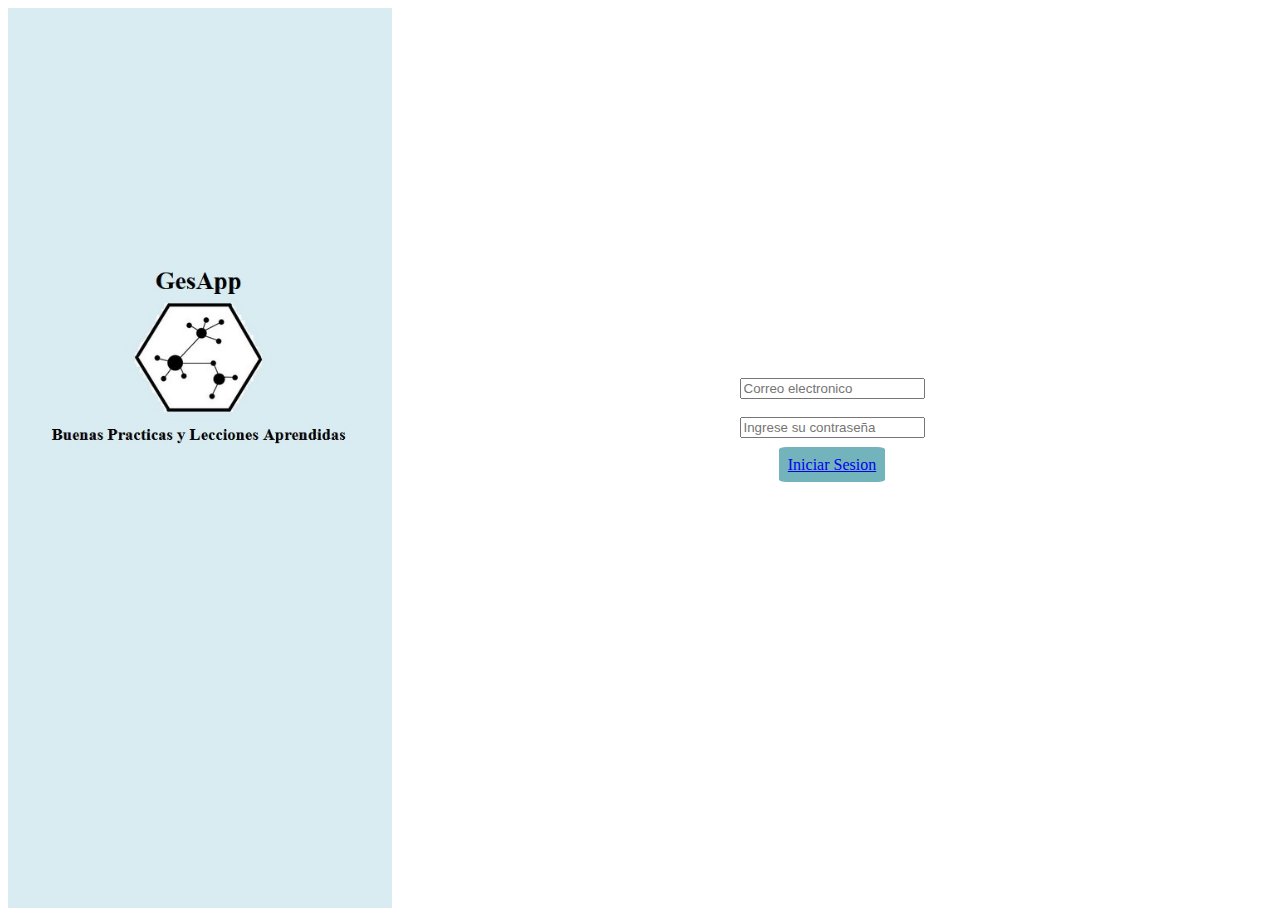
<file: index.html>
<!DOCTYPE html>
<html lang="en">
<head>
    <meta charset="UTF-8">
    <meta name="viewport" content="width=device-width, initial-scale=1.0">
    <title>GesApp</title>
    <link rel="stylesheet" href="styles.css">
    <meta name="viewport" content="width=device-width, initial-scale=1.0">
    <meta name="GesApp" content="Aplicacion WEB para sistematizar y comunicar buenas practicas y lecciones aprendidas">
    <meta name="keywords" content="Buenas practicas, Lecciones Aprendidas, Gestion del Conocimiento, Innovacion">
</head>
<body>
    <div class="App">
      <div class="izquierda"> 
        <div class="contorno">
          <img src="/image/logo.jpg" class="logo">
        </div>
      </div>
      <div class="derecha"> 
        <form>
          <div class="form">
            <input type="email" name="correo" placeholder="Correo electronico"/>
          </div>
          <div class="form">
            <input type="password" name="constraseña" placeholder="Ingrese su contraseña"/>
          </div>
          <a class="boton" href="/home/home.html">Iniciar Sesion</a>
        </form>
      </div>
    </div>
</body>
</html>
</file>
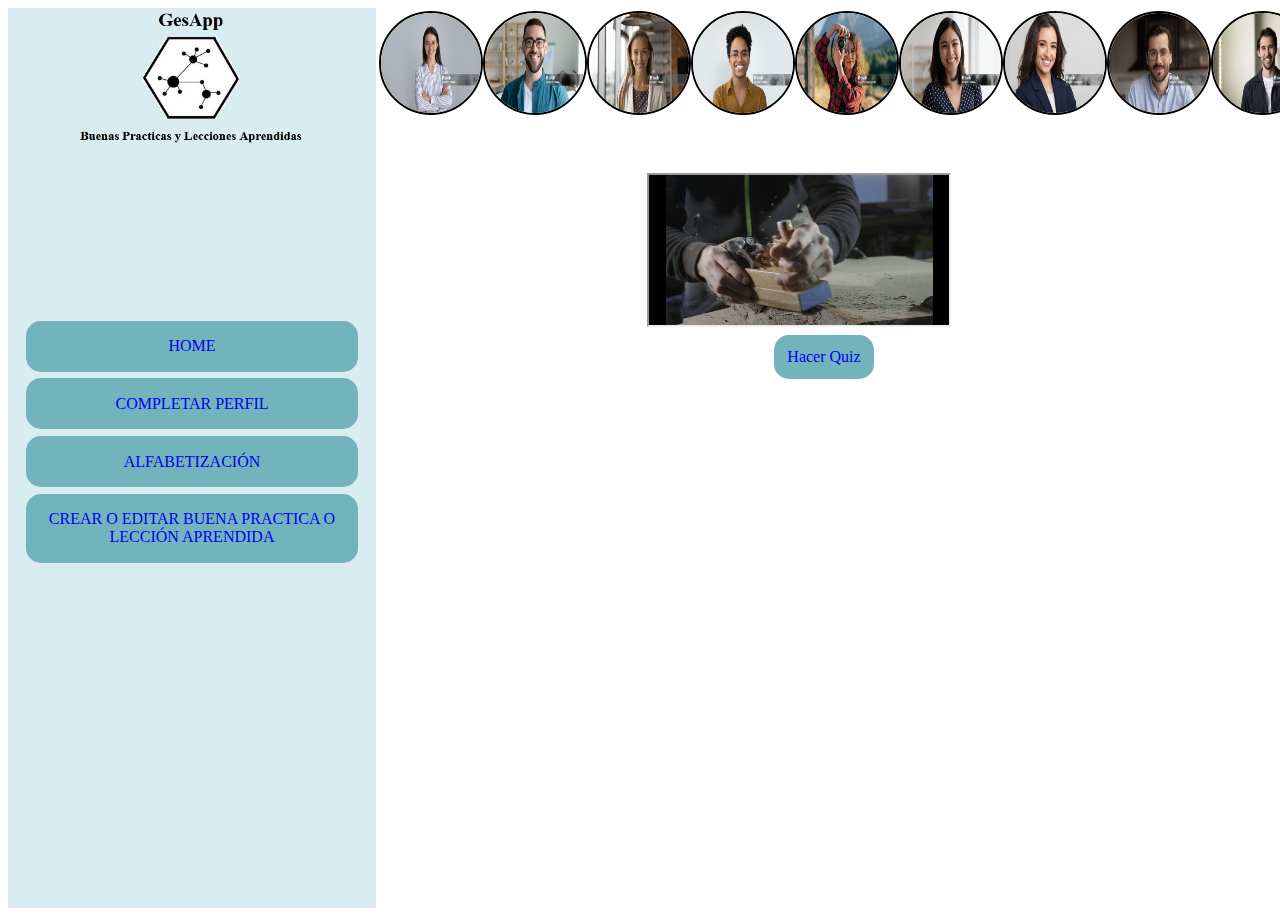
<file: alfabetizacion/alfabetizacion.html>
<!DOCTYPE html>
<html lang="en">
<head>
    <meta charset="UTF-8">
    <meta name="viewport" content="width=device-width, initial-scale=1.0">
    <title>GesApp - Alfabetizacion</title>
    <link rel="stylesheet" href="styles.css">
    <link href="https://cdn.jsdelivr.net/npm/bootstrap@5.3.2/dist/css/bootstrap.min.css" rel="stylesheet" integrity="sha384-T3c6CoIi6uLrA9TneNEoa7RxnatzjcDSCmG1MXxSR1GAsXEV/Dwwykc2MPK8M2HN" crossorigin="anonymous">
    <meta name="viewport" content="width=device-width, initial-scale=1.0">
    <meta name="GesApp" content="Aplicacion WEB para sistematizar y comunicar buenas practicas y lecciones aprendidas">
    <meta name="keywords" content="Buenas practicas, Lecciones Aprendidas, Gestion del Conocimiento, Innovacion">
  </head>
<body>
    <div class="App">
      <div class="izquierda"> 
        <div class="contorno">
          <img src="/image/logo.jpg" class="logo">
        </div>
        <div class="menu">
          <a class="boton" href="/home/home.html">HOME</a>
          <a class="boton" href="/perfil/perfil.html">COMPLETAR PERFIL</a>
          <a class="boton" href="/alfabetizacion/alfabetizacion.html">ALFABETIZACIÓN</a>
          <a class="boton" href="/crearLA/crear.html">CREAR O EDITAR BUENA PRACTICA O LECCIÓN APRENDIDA</a>
        </div>
      </div>
      <div class="derecha"> 
        <div class="header">
          <div class="usuarios"><img src="/image/user1.jpg" class="usuarioFoto"></div>
          <div class="usuarios"><img src="/image/user2.jpg" class="usuarioFoto"></div>
          <div class="usuarios"><img src="/image/user3.jpg" class="usuarioFoto"></div>
          <div class="usuarios"><img src="/image/user4.jpg" class="usuarioFoto"></div>
          <div class="usuarios"><img src="/image/user5.jpg" class="usuarioFoto"></div>
          <div class="usuarios"><img src="/image/user6.jpg" class="usuarioFoto"></div>
          <div class="usuarios"><img src="/image/user7.jpg" class="usuarioFoto"></div>
          <div class="usuarios"><img src="/image/user8.jpg" class="usuarioFoto"></div>
          <div class="usuarios"><img src="/image/user9.jpg" class="usuarioFoto"></div>
        </div>
        <div class="centro">
          <div class="video">
            <div class="ratio ratio-21x9">
              <iframe src="/videos/alfabetizacion.mp4" title="Buena Practica" allowfullscreen></iframe>
            </div>  
          </div>
          <div class="contornoBoton">
            <a class="botonPerfil" href="/quiz/quiz.html">Hacer Quiz</a>
          </div>
        </div>
      </div>
    </div>
</body>
</html>
</file>
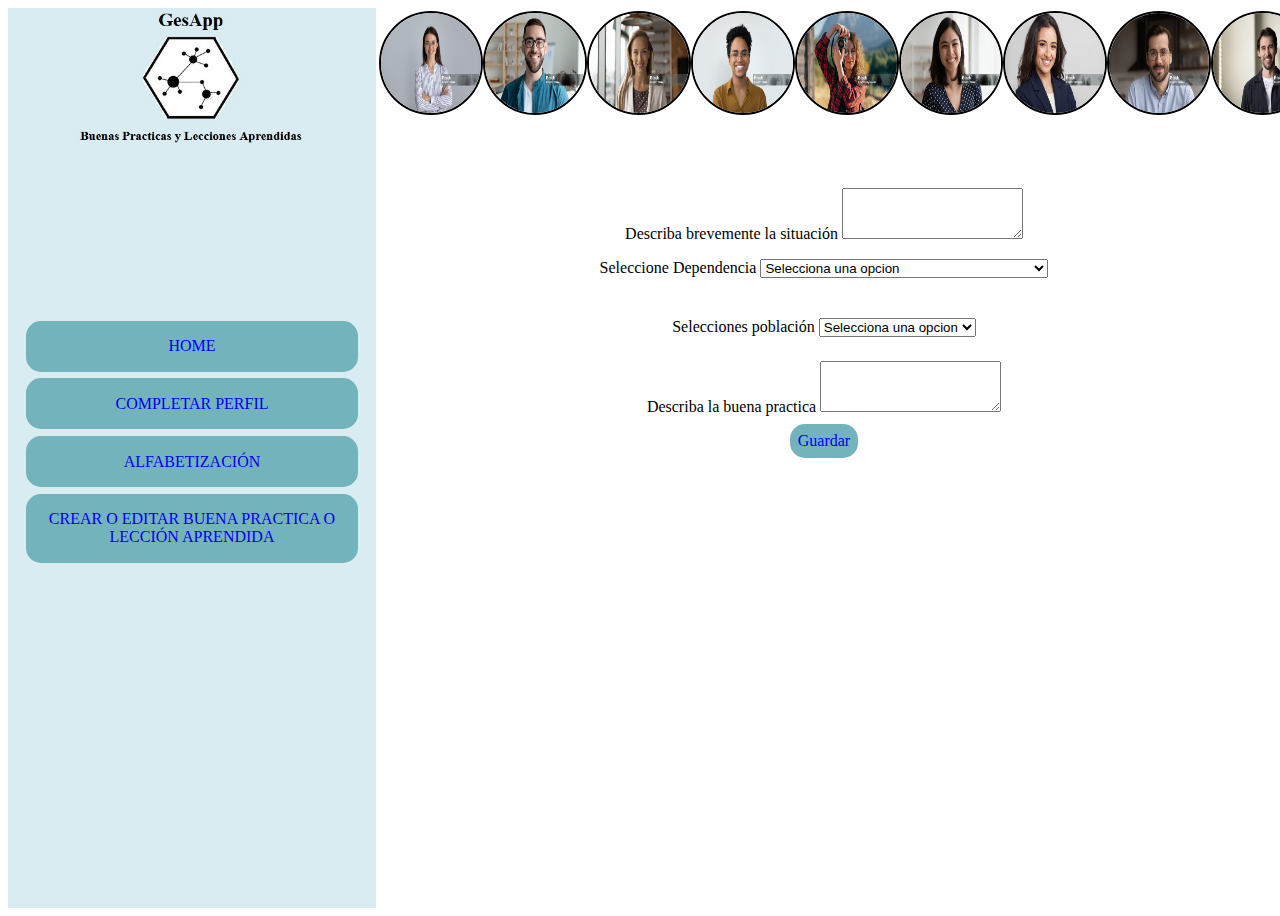
<file: crearLA/crear.html>
<!DOCTYPE html>
<html lang="en">
<head>
    <meta charset="UTF-8">
    <meta name="viewport" content="width=device-width, initial-scale=1.0">
    <title>GesApp - Crear Buena Practica</title>
    <link rel="stylesheet" href="styles.css">
    <link href="https://cdn.jsdelivr.net/npm/bootstrap@5.3.2/dist/css/bootstrap.min.css" rel="stylesheet" integrity="sha384-T3c6CoIi6uLrA9TneNEoa7RxnatzjcDSCmG1MXxSR1GAsXEV/Dwwykc2MPK8M2HN" crossorigin="anonymous">
    <meta name="viewport" content="width=device-width, initial-scale=1.0">
    <meta name="GesApp" content="Aplicacion WEB para sistematizar y comunicar buenas practicas y lecciones aprendidas">
    <meta name="keywords" content="Buenas practicas, Lecciones Aprendidas, Gestion del Conocimiento, Innovacion">
  </head>
<body>
    <div class="App">
      <div class="izquierda"> 
        <div class="contorno">
          <img src="/image/logo.jpg" class="logo">
        </div>
        <div class="menu">
          <a class="boton" href="/home/home.html">HOME</a>
          <a class="boton" href="/perfil/perfil.html">COMPLETAR PERFIL</a>
          <a class="boton" href="/alfabetizacion/alfabetizacion.html">ALFABETIZACIÓN</a>
          <a class="boton" href="/crearLA/crear.html">CREAR O EDITAR BUENA PRACTICA O LECCIÓN APRENDIDA</a>
        </div>
      </div>
      <div class="derecha"> 
        <div class="header">
          <div class="usuarios"><img src="/image/user1.jpg" class="usuarioFoto"></div>
          <div class="usuarios"><img src="/image/user2.jpg" class="usuarioFoto"></div>
          <div class="usuarios"><img src="/image/user3.jpg" class="usuarioFoto"></div>
          <div class="usuarios"><img src="/image/user4.jpg" class="usuarioFoto"></div>
          <div class="usuarios"><img src="/image/user5.jpg" class="usuarioFoto"></div>
          <div class="usuarios"><img src="/image/user6.jpg" class="usuarioFoto"></div>
          <div class="usuarios"><img src="/image/user7.jpg" class="usuarioFoto"></div>
          <div class="usuarios"><img src="/image/user8.jpg" class="usuarioFoto"></div>
          <div class="usuarios"><img src="/image/user9.jpg" class="usuarioFoto"></div>
        </div>
        <div class="centro">
          <form class="preguntasQuiz">
            <div class="mb-3">
              <label for="exampleFormControlTextarea1" class="form-label">Describa brevemente la situación</label>
              <textarea class="form-control" id="exampleFormControlTextarea1" rows="3"></textarea>
            </div>
            <div>
              <label>Seleccione Dependencia</label>
              <select class="form-select" aria-label="Default select example">
                <option selected>Selecciona una opcion</option>
                <option value="1">Departamento Administrativo de Planeacion</option>
                <option value="2">Departamento Adminstrativo de Juridica</option>
                <option value="3">Secretaría General</option>
                <option value="4">Oficina Control Disciplinario Interno</option>
                <option value="5">Oficina Control Interno</option>
                <option value="6">Secretaría de Educacio</option>
                <option value="7">Secretaría De Salud</option>
                <option value="8">Secretaría Desarrollo Social y Participacion</option>
                <option value="9">Secretaría de Turismo</option>
                <option value="10">Secretaría de Paz Territorial y Reconciliacion</option>
                <option value="11">Oficina de Comunicaciones</option>
              </select>
            </div>
            <div>
              <label>Selecciones población </label>
              <select class="form-select" aria-label="Default select example">
                <option selected>Selecciona una opcion</option>
                <option value="1">Indígenas</option>
                <option value="2">Blancos</option>
                <option value="3">Afroamericano</option>
                <option value="4">Mestizaje</option>
                <option value="5">Gitanos</option>
                <option value="6">No aplica</option>
              </select>
            </div>
            <div class="mb-3">
              <label for="exampleFormControlTextarea1" class="form-label">Describa la buena practica</label>
              <textarea class="form-control" id="exampleFormControlTextarea1" rows="3"></textarea>
            </div>
            <div>
            <div class="contornoBoton">
              <a class="botonPerfil" href="/home/home.html" onclick="alert('¡Buena Practica Guardada!')">Guardar</a>
            </div>
          </form>
        </div>
      </div>
    </div>
</body>
</html>
</file>
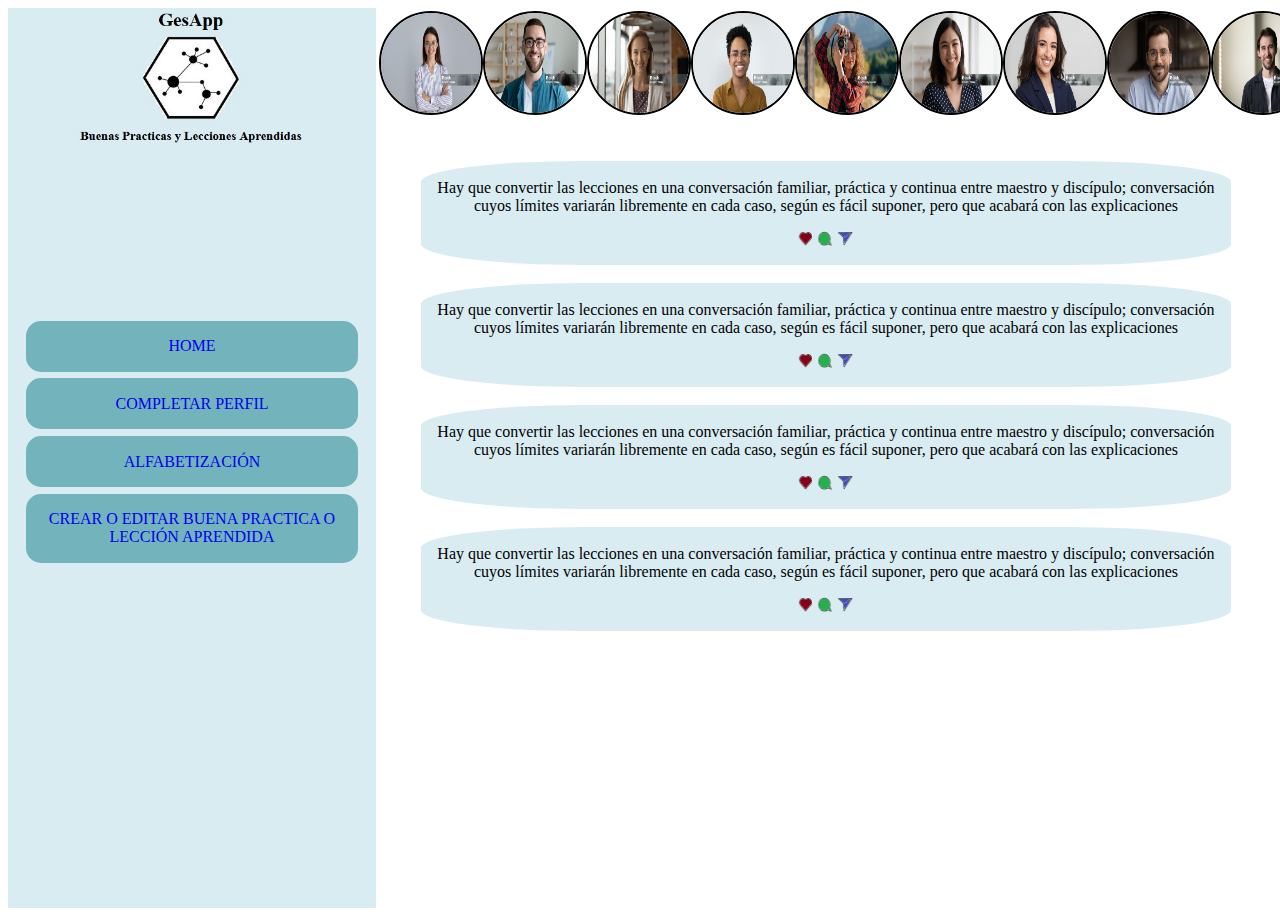
<file: home/home.html>
<!DOCTYPE html>
<html lang="en">
<head>
    <meta charset="UTF-8">
    <meta name="viewport" content="width=device-width, initial-scale=1.0">
    <title>GesApp - Home</title>
    <link rel="stylesheet" href="styles.css">
    <meta name="viewport" content="width=device-width, initial-scale=1.0">
    <meta name="GesApp" content="Aplicacion WEB para sistematizar y comunicar buenas practicas y lecciones aprendidas">
    <meta name="keywords" content="Buenas practicas, Lecciones Aprendidas, Gestion del Conocimiento, Innovacion">
</head>
<body>
    <div class="App">
      <div class="izquierda"> 
        <div class="contorno">
          <img src="/image/logo.jpg" class="logo">
        </div>
        <div class="menu">
          <a class="boton" href="/home/home.html">HOME</a>
          <a class="boton" href="/perfil/perfil.html">COMPLETAR PERFIL</a>
          <a class="boton" href="/alfabetizacion/alfabetizacion.html">ALFABETIZACIÓN</a>
          <a class="boton" href="/crearLA/crear.html">CREAR O EDITAR BUENA PRACTICA O LECCIÓN APRENDIDA</a>
        </div>
      </div>
      <div class="derecha"> 
        <div class="header">
          <div class="usuarios"><img src="/image/user1.jpg" class="usuarioFoto"></div>
          <div class="usuarios"><img src="/image/user2.jpg" class="usuarioFoto"></div>
          <div class="usuarios"><img src="/image/user3.jpg" class="usuarioFoto"></div>
          <div class="usuarios"><img src="/image/user4.jpg" class="usuarioFoto"></div>
          <div class="usuarios"><img src="/image/user5.jpg" class="usuarioFoto"></div>
          <div class="usuarios"><img src="/image/user6.jpg" class="usuarioFoto"></div>
          <div class="usuarios"><img src="/image/user7.jpg" class="usuarioFoto"></div>
          <div class="usuarios"><img src="/image/user8.jpg" class="usuarioFoto"></div>
          <div class="usuarios"><img src="/image/user9.jpg" class="usuarioFoto"></div>
        </div>
        <div class="centro">
          <a class="publicacion">
            <p>Hay que convertir las lecciones en una conversación familiar, práctica y continua entre maestro y discípulo; conversación cuyos límites variarán libremente en cada caso, según es fácil suponer, pero que acabará con las explicaciones</p>
            <img src="/image/interacion.jpg" class="interacionFoto">
          </a> 
          <a class="publicacion">
            <p>Hay que convertir las lecciones en una conversación familiar, práctica y continua entre maestro y discípulo; conversación cuyos límites variarán libremente en cada caso, según es fácil suponer, pero que acabará con las explicaciones</p>
            <img src="/image/interacion.jpg" class="interacionFoto">
          </a>
          <a class="publicacion">
            <p>Hay que convertir las lecciones en una conversación familiar, práctica y continua entre maestro y discípulo; conversación cuyos límites variarán libremente en cada caso, según es fácil suponer, pero que acabará con las explicaciones</p>
            <img src="/image/interacion.jpg" class="interacionFoto">
          </a>
          <a class="publicacion">
            <p>Hay que convertir las lecciones en una conversación familiar, práctica y continua entre maestro y discípulo; conversación cuyos límites variarán libremente en cada caso, según es fácil suponer, pero que acabará con las explicaciones</p>
            <img src="/image/interacion.jpg" class="interacionFoto">
          </a>
        </div>
      </div>
    </div>
</body>
</html>
</file>
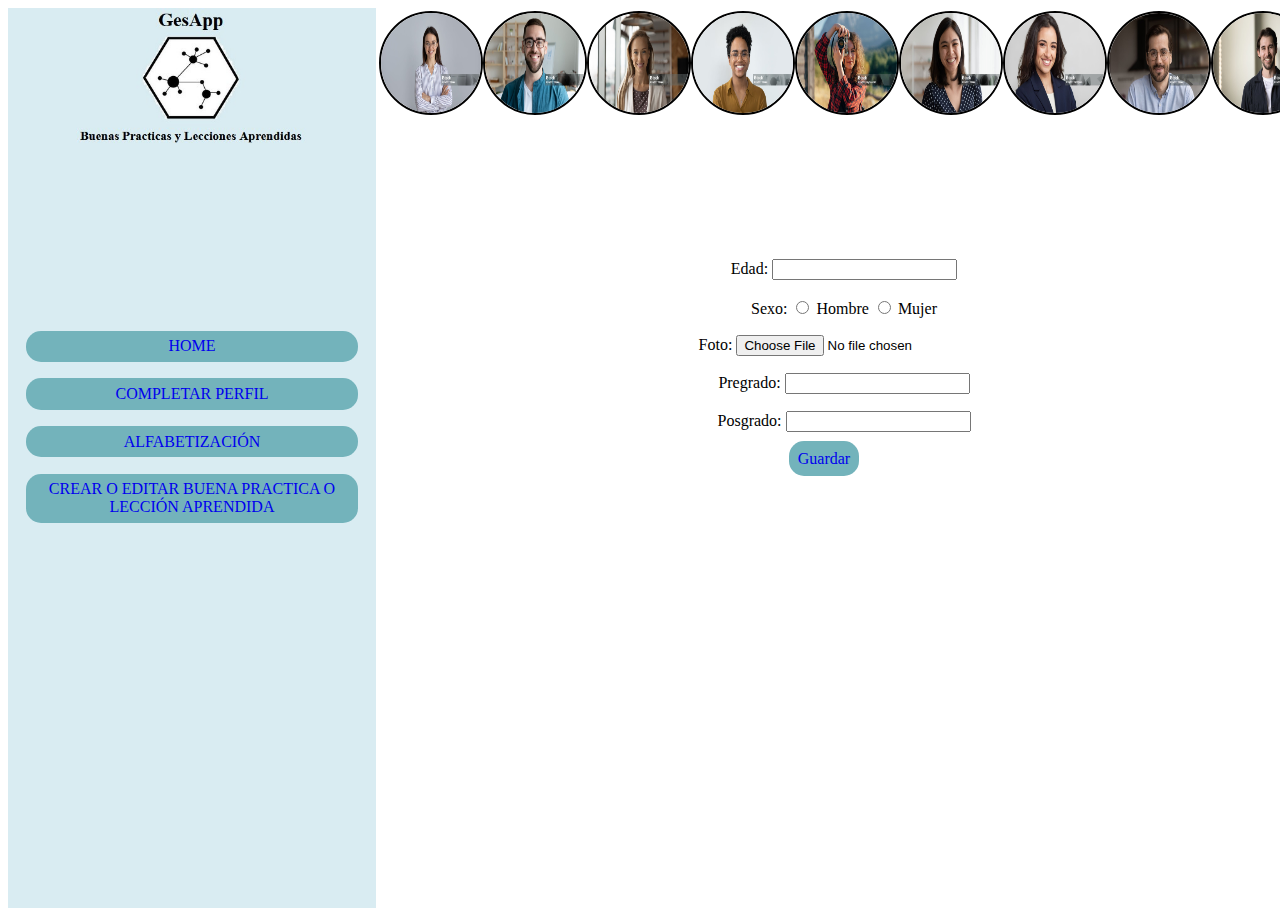
<file: perfil/perfil.html>
<!DOCTYPE html>
<html lang="en">
<head>
    <meta charset="UTF-8">
    <meta name="viewport" content="width=device-width, initial-scale=1.0">
    <title>GesApp - Perfil</title>
    <link rel="stylesheet" href="styles.css">
    <meta name="viewport" content="width=device-width, initial-scale=1.0">
    <meta name="GesApp" content="Aplicacion WEB para sistematizar y comunicar buenas practicas y lecciones aprendidas">
    <meta name="keywords" content="Buenas practicas, Lecciones Aprendidas, Gestion del Conocimiento, Innovacion">
</head>
<body>
    <div class="App">
      <div class="izquierda"> 
        <div class="contorno">
          <img src="/image/logo.jpg" class="logo">
        </div>
        <div class="menu">
          <a class="boton" href="/home/home.html">HOME</a>
          <a class="boton" href="/perfil/perfil.html">COMPLETAR PERFIL</a>
          <a class="boton" href="/alfabetizacion/alfabetizacion.html">ALFABETIZACIÓN</a>
          <a class="boton" href="/crearLA/crear.html">CREAR O EDITAR BUENA PRACTICA O LECCIÓN APRENDIDA</a>
        </div>
      </div>
      <div class="derecha"> 
        <div class="header">
          <div class="usuarios"><img src="/image/user1.jpg" class="usuarioFoto"></div>
          <div class="usuarios"><img src="/image/user2.jpg" class="usuarioFoto"></div>
          <div class="usuarios"><img src="/image/user3.jpg" class="usuarioFoto"></div>
          <div class="usuarios"><img src="/image/user4.jpg" class="usuarioFoto"></div>
          <div class="usuarios"><img src="/image/user5.jpg" class="usuarioFoto"></div>
          <div class="usuarios"><img src="/image/user6.jpg" class="usuarioFoto"></div>
          <div class="usuarios"><img src="/image/user7.jpg" class="usuarioFoto"></div>
          <div class="usuarios"><img src="/image/user8.jpg" class="usuarioFoto"></div>
          <div class="usuarios"><img src="/image/user9.jpg" class="usuarioFoto"></div>
        </div>
        <div class="centro">
          <form class="formuladioPerfil" method="post">
            <ul>
              <div class="preguntasPerfil">
                <label for="edad">Edad:</label>
                <input type="number" id="name" name="user_name" />
              </div>
              <div class="preguntasPerfil">
                <label for="sexo">Sexo:</label>
                <input type="radio" name="hm" value="h" required> Hombre
                <input type="radio" name="hm" value="m" required> Mujer
              </div>
              <div class="preguntasPerfil">
                <label for="foto">Foto:</label>
                <input type="file" id="name" name="user_name" />
              </div>
              <div class="preguntasPerfil">
                <label for="pregrado">Pregrado:</label>
                <input type="text" id="name" name="user_name" />
              </div>
              <div class="preguntasPerfil">
                <label for="posgrado">Posgrado:</label>
                <input type="text" id="name" name="user_name" />
              </div>
            </ul>
            <div class="contornoBoton">
              <a class="botonPerfil" href="/perfil/perfil.html" onclick="alert('Perfil Actualizado')">Guardar</a>
            </div>
          </form>  
        </div>
      </div>
    </div>
</body>
</html>
</file>
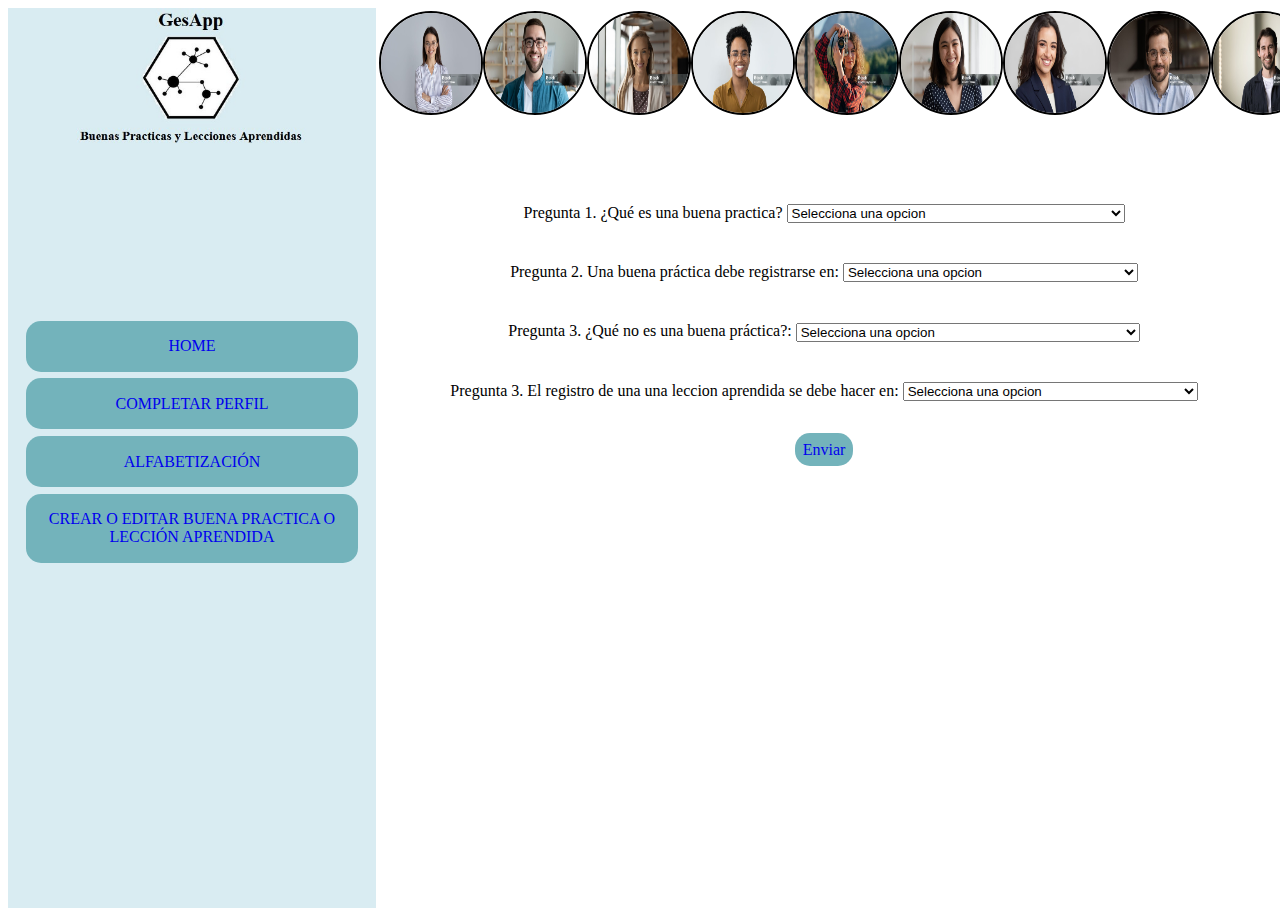
<file: quiz/quiz.html>
<!DOCTYPE html>
<html lang="en">
<head>
    <meta charset="UTF-8">
    <meta name="viewport" content="width=device-width, initial-scale=1.0">
    <title>GesApp - Quiz</title>
    <link rel="stylesheet" href="styles.css">
    <link href="https://cdn.jsdelivr.net/npm/bootstrap@5.3.2/dist/css/bootstrap.min.css" rel="stylesheet" integrity="sha384-T3c6CoIi6uLrA9TneNEoa7RxnatzjcDSCmG1MXxSR1GAsXEV/Dwwykc2MPK8M2HN" crossorigin="anonymous">
    <meta name="viewport" content="width=device-width, initial-scale=1.0">
    <meta name="GesApp" content="Aplicacion WEB para sistematizar y comunicar buenas practicas y lecciones aprendidas">
    <meta name="keywords" content="Buenas practicas, Lecciones Aprendidas, Gestion del Conocimiento, Innovacion">
  </head>
<body>
    <div class="App">
      <div class="izquierda"> 
        <div class="contorno">
          <img src="/image/logo.jpg" class="logo">
        </div>
        <div class="menu">
          <a class="boton" href="/home/home.html">HOME</a>
          <a class="boton" href="/perfil/perfil.html">COMPLETAR PERFIL</a>
          <a class="boton" href="/alfabetizacion/alfabetizacion.html">ALFABETIZACIÓN</a>
          <a class="boton" href="/crearLA/crear.html">CREAR O EDITAR BUENA PRACTICA O LECCIÓN APRENDIDA</a>
        </div>
      </div>
      <div class="derecha"> 
        <div class="header">
          <div class="usuarios"><img src="/image/user1.jpg" class="usuarioFoto"></div>
          <div class="usuarios"><img src="/image/user2.jpg" class="usuarioFoto"></div>
          <div class="usuarios"><img src="/image/user3.jpg" class="usuarioFoto"></div>
          <div class="usuarios"><img src="/image/user4.jpg" class="usuarioFoto"></div>
          <div class="usuarios"><img src="/image/user5.jpg" class="usuarioFoto"></div>
          <div class="usuarios"><img src="/image/user6.jpg" class="usuarioFoto"></div>
          <div class="usuarios"><img src="/image/user7.jpg" class="usuarioFoto"></div>
          <div class="usuarios"><img src="/image/user8.jpg" class="usuarioFoto"></div>
          <div class="usuarios"><img src="/image/user9.jpg" class="usuarioFoto"></div>
        </div>
        <div class="centro">
          <form class="preguntasQuiz">
            <div>
              <label>Pregunta 1. ¿Qué es una buena practica? </label>
              <select class="form-select" aria-label="Default select example">
                <option selected>Selecciona una opcion</option>
                <option value="1">La buena práctica es eficaz y ética</option>
                <option value="2">La buena práctica implica ignorar estándares éticos</option>
                <option value="3">La buena práctica solo se basa en resultados rápidos</option>
              </select>
            </div>
            <div>
              <label>Pregunta 2. Una buena práctica debe registrarse en: </label>
              <select class="form-select" aria-label="Default select example">
                <option selected>Selecciona una opcion</option>
                <option value="1">En la platafomra GesApp</option>
                <option value="2">En los formularios antiguos de la organizacion</option>
                <option value="3">En la memoria</option>
              </select>
            </div>
            <div>
              <label>Pregunta 3. ¿Qué no es una buena práctica?: </label>
              <select class="form-select" aria-label="Default select example">
                <option selected>Selecciona una opcion</option>
                <option value="1">Memorizar todos los procesos y procedimientos</option>
                <option value="2">Acción eficaz documentada despues de la experiencia</option>
                <option value="3">Concepto que se usa en Gestión del Conocimiento</option>
              </select>
            </div>
            <div>
              <label>Pregunta 3. El registro de una una leccion aprendida se debe hacer en: </label>
              <select class="form-select" aria-label="Default select example">
                <option selected>Selecciona una opcion</option>
                <option value="1">En la platafomra GesApp</option>
                <option value="2">En los formularios antiguos de la organizacion</option>
                <option value="3">En la memoria</option>
              </select>
            </div>
            <div class="contornoBoton">
              <a class="botonPerfil" href="/home/home.html" onclick="alert('¡Felicitaciones pasaste el Quiz!')">Enviar</a>
            </div>
          </form>
        </div>
      </div>
    </div>
</body>
</html>
</file>
<file: styles.css>
.App{
    display: flex;
  }
  
.izquierda {
    text-align: center;
    width: 30vw;
    background-color:#D9ECF2;
    height:100vh;
    position: relative;
}
  
.contorno{
    position: absolute;
    top: 20%;
    left: 10%;
    right: 10%;
    font-family: "Cormorant Garamond";
}
  
.logo{
    margin-top: 25%;
    width: 100%;
}
  
.derecha{
    text-align: center;
    width: 70vw;
    position: absolute;
    top: 40%;
    left: 30%;
    right: 40%;
    font-family: "Cormorant Garamond";
}
  
.form{
    margin: 2%;
}
  
.boton{
    background-color: #73B3BB;
    border-radius: 7%;
    width: 10%;
    font-family: "Cormorant Garamond";
    margin-top: 2%;
    padding: 1%;
}
</file>
<file: alfabetizacion/styles.css>
.App{
    display: flex;
  }
  
.izquierda {
    text-align: center;
    width: 30vw;
    background-color:#D9ECF2;
    height:100vh;
    position: relative;
}
  
.contorno{
    position: absolute;
    left: 5%;
    right: 5%;
    font-family: "Cormorant Garamond";
}

.menu{
    position: absolute;
    left: 5%;
    right: 5%;
    top: 34%;
    font-family: "Cormorant Garamond";
}
  
.logo{
    width: 70%;
}
  
  
.derecha{
    text-align: center;
    width: 70vw;
    height:100vh;
    position: relative;
}

h2, h4{
    margin: 2%;
}

.boton{
    background-color: #73B3BB;
    border-radius: 15px;
    font-family: "Cormorant Garamond";
    margin-top: 2%;
    padding: 5%;
    display: block;
    text-decoration:none;
}

.header{
    height: 15vh;
    display: flex;
}

.usuarioFoto{
    border-radius: 50%;
    width: 100px;
    height: 100px;
    margin: 3%;
    border: 2px solid black;
}

.video{
    width: 90%;
    height: 90%;
    margin-top: 30px;
    margin-left: 20px;
}

.botonPerfil{
    background-color: #73B3BB;
    border-radius: 15px;
    font-family: "Cormorant Garamond";
    margin:0px auto;
    padding: 1.5%;
    text-decoration:none;
}

.contornoBoton{
    text-align: center;
    margin-top: 2%;
}
</file>
<file: crearLA/styles.css>
.App{
    display: flex;
  }
  
.izquierda {
    text-align: center;
    width: 30vw;
    background-color:#D9ECF2;
    height:100vh;
    position: relative;
}
  
.contorno{
    position: absolute;
    left: 5%;
    right: 5%;
    font-family: "Cormorant Garamond";
}

.menu{
    position: absolute;
    left: 5%;
    right: 5%;
    top: 34%;
    font-family: "Cormorant Garamond";
}
  
.logo{
    width: 70%;
}
  
.derecha{
    text-align: center;
    width: 70vw;
    height:100vh;
    position: relative;
}

h2, h4{
    margin: 2%;
}

.boton{
    background-color: #73B3BB;
    border-radius: 15px;
    font-family: "Cormorant Garamond";
    margin-top: 2%;
    padding: 5%;
    display: block;
    text-decoration:none;
}

.header{
    height: 15vh;
    display: flex;
}

.centro{
    margin: 5%;
}

.usuarioFoto{
    border-radius: 50%;
    width: 100px;
    height: 100px;
    margin: 3%;
    border: 2px solid black;
}

.formuladioPerfil{
    margin-top: 5%;
}

.preguntasQuiz{
    margin-top: 2%;
}

.form-select{
    margin-top: 2%;
    margin-bottom: 3%;
}

.botonPerfil{
    background-color: #73B3BB;
    border-radius: 15px;
    font-family: "Cormorant Garamond";
    margin:0px auto;
    padding: 1%;
    text-decoration:none;
}

.contornoBoton{
    text-align: center;
    margin-top: 2%;
}
</file>
<file: home/styles.css>
.App{
    display: flex;
  }
  
.izquierda {
    text-align: center;
    width: 30vw;
    background-color:#D9ECF2;
    height:100vh;
    position: relative;
}
  
.contorno{
    position: absolute;
    left: 5%;
    right: 5%;
    font-family: "Cormorant Garamond";
}

.menu{
    position: absolute;
    left: 5%;
    right: 5%;
    top: 34%;
    font-family: "Cormorant Garamond";
}
  
.logo{
    width: 70%;
}
  
.derecha{
    text-align: center;
    width: 70vw;
    height:100vh;
    position: relative;
}

h2, h4{
    margin: 2%;
}

.boton{
    background-color: #73B3BB;
    border-radius: 15px;
    font-family: "Cormorant Garamond";
    margin-top: 2%;
    padding: 5%;
    display: block;
    text-decoration:none;
}

.header{
    height: 15vh;
    display: flex;
}

.centro{
    height:84vh;
}

.usuarioFoto{
    border-radius: 50%;
    width: 100px;
    height: 100px;
    margin: 3%;
    border: 2px solid black;
}

.publicacion{
    display: block;
    height: 100px;
    border: 2px solid #D9ECF2;
    margin-top:2%;
    margin-left: 5%;
    width: 90%;
    background-color:#D9ECF2;
    border-radius: 20%;
}

.interacionFoto{
    width: 60px;
    height: 16px;
}
</file>
<file: perfil/styles.css>
.App{
    display: flex;
  }
  
.izquierda {
    text-align: center;
    width: 30vw;
    background-color:#D9ECF2;
    height:100vh;
    position: relative;
}
  
.contorno{
    position: absolute;
    left: 5%;
    right: 5%;
    font-family: "Cormorant Garamond";
}

.menu{
    position: absolute;
    left: 5%;
    right: 5%;
    top: 34%;
    font-family: "Cormorant Garamond";
}
  
.logo{
    width: 70%;
}
  
.derecha{
    text-align: center;
    width: 70vw;
    height:100vh;
    position: relative;
}

h2, h4{
    margin: 2%;
}

.boton{
    background-color: #73B3BB;
    border-radius: 15px;
    font-family: "Cormorant Garamond";
    margin-top: 5%;
    padding: 2%;
    display: block;
    text-decoration:none;
}

.header{
    height: 15vh;
    display: flex;
}

.usuarioFoto{
    border-radius: 50%;
    width: 100px;
    height: 100px;
    margin: 3%;
    border: 2px solid black;
}

.formuladioPerfil{
    margin-top: 13%;
}

.preguntasPerfil{
    margin-top: 2%;
}

.botonPerfil{
    background-color: #73B3BB;
    border-radius: 15px;
    font-family: "Cormorant Garamond";
    margin:0px auto;
    padding: 1%;
    text-decoration:none;
}

.contornoBoton{
    text-align: center;
    margin-top: 2%;
}
</file>
<file: quiz/styles.css>
.App{
    display: flex;
  }
  
.izquierda {
    text-align: center;
    width: 30vw;
    background-color:#D9ECF2;
    height:100vh;
    position: relative;
}
  
.contorno{
    position: absolute;
    left: 5%;
    right: 5%;
    font-family: "Cormorant Garamond";
}

.menu{
    position: absolute;
    left: 5%;
    right: 5%;
    top: 34%;
    font-family: "Cormorant Garamond";
}
  
.logo{
    width: 70%;
}
  
.derecha{
    text-align: center;
    width: 70vw;
    height:100vh;
    position: relative;
}

h2, h4{
    margin: 2%;
}

.boton{
    background-color: #73B3BB;
    border-radius: 15px;
    font-family: "Cormorant Garamond";
    margin-top: 2%;
    padding: 5%;
    display: block;
    text-decoration:none;
}

.header{
    height: 15vh;
    display: flex;
}

.centro{
    margin: 5%;
}

.usuarioFoto{
    border-radius: 50%;
    width: 100px;
    height: 100px;
    margin: 3%;
    border: 2px solid black;
}

.formuladioPerfil{
    margin-top: 5%;
}

.preguntasQuiz{
    margin-top: 2%;
}

.form-select{
    margin-top: 2%;
    margin-bottom: 3%;
}

.botonPerfil{
    background-color: #73B3BB;
    border-radius: 15px;
    font-family: "Cormorant Garamond";
    margin:0px auto;
    padding: 1%;
    text-decoration:none;
}

.contornoBoton{
    text-align: center;
    margin-top: 2%;
}
</file>
